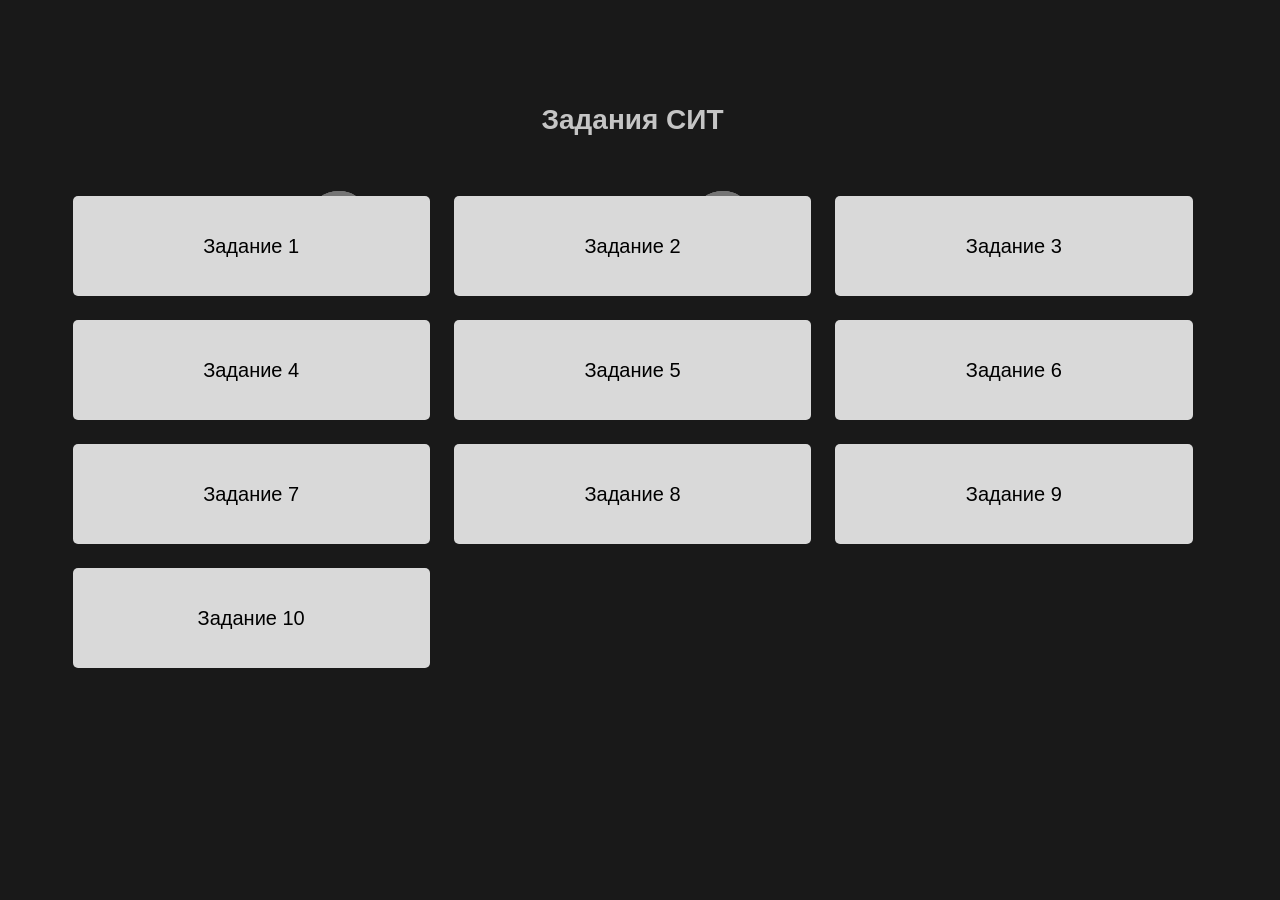
<file: index.html>
<!DOCTYPE html>
<html lang="ru">
<head>
    <meta charset="UTF-8">
    <meta name="viewport" content="width=device-width, initial-scale=1.0">
    <title>Задания СИТ</title>
    <meta charset="utf-8">
    <link rel="stylesheet" type="text/css" href="style.css">

</head>

<body>
    <h1 class="line-1 anim-textpechat" id="textpechat">Задания СИТ</h1>
    <div class="glowing">
        <img src="./svg/atom.svg" class="atom_svg">
        <img src="./svg/atom.svg" class="atom_svg">
        <img src="./svg/atom.svg" class="atom_svg">
      </div>
      <div class="glowing">
        <img src="./svg/atom.svg" class="atom_svg">
        <img src="./svg/atom.svg" class="atom_svg">
        <img src="./svg/atom.svg" class="atom_svg">
      </div>
      <div class="glowing">
        <img src="./svg/atom.svg" class="atom_svg">
        <img src="./svg/atom.svg" class="atom_svg">
        <img src="./svg/atom.svg" class="atom_svg">
      </div>
      <div class="glowing">
        <img src="./svg/atom.svg" class="atom_svg">
        <img src="./svg/atom.svg" class="atom_svg">
        <img src="./svg/atom.svg" class="atom_svg">
      </div>
    <div class="grid-general">
        <a class="grid-block" href="./pages/pages_1.html">Задание 1</a>
        <a class="grid-block" href="./pages/pages_2.html">Задание 2</a>
        <a class="grid-block" href="./pages/pages_3.html">Задание 3</a>
        <a class="grid-block" href="./pages/pages_4.html">Задание 4</a>
        <a class="grid-block" href="./pages/pages_5.html">Задание 5</a>
        <a class="grid-block" href="./pages/pages_6.html">Задание 6</a>
        <a class="grid-block" href="./pages/pages_7.html">Задание 7</a>
        <a class="grid-block" href="./pages/pages_8.html">Задание 8</a>
        <a class="grid-block" href="./pages/pages_9.html">Задание 9</a>
        <a class="grid-block" href="./pages/pages_10.html">Задание 10</a>
    </div>

    <script>
    </script>

</body>
</html>
</file>
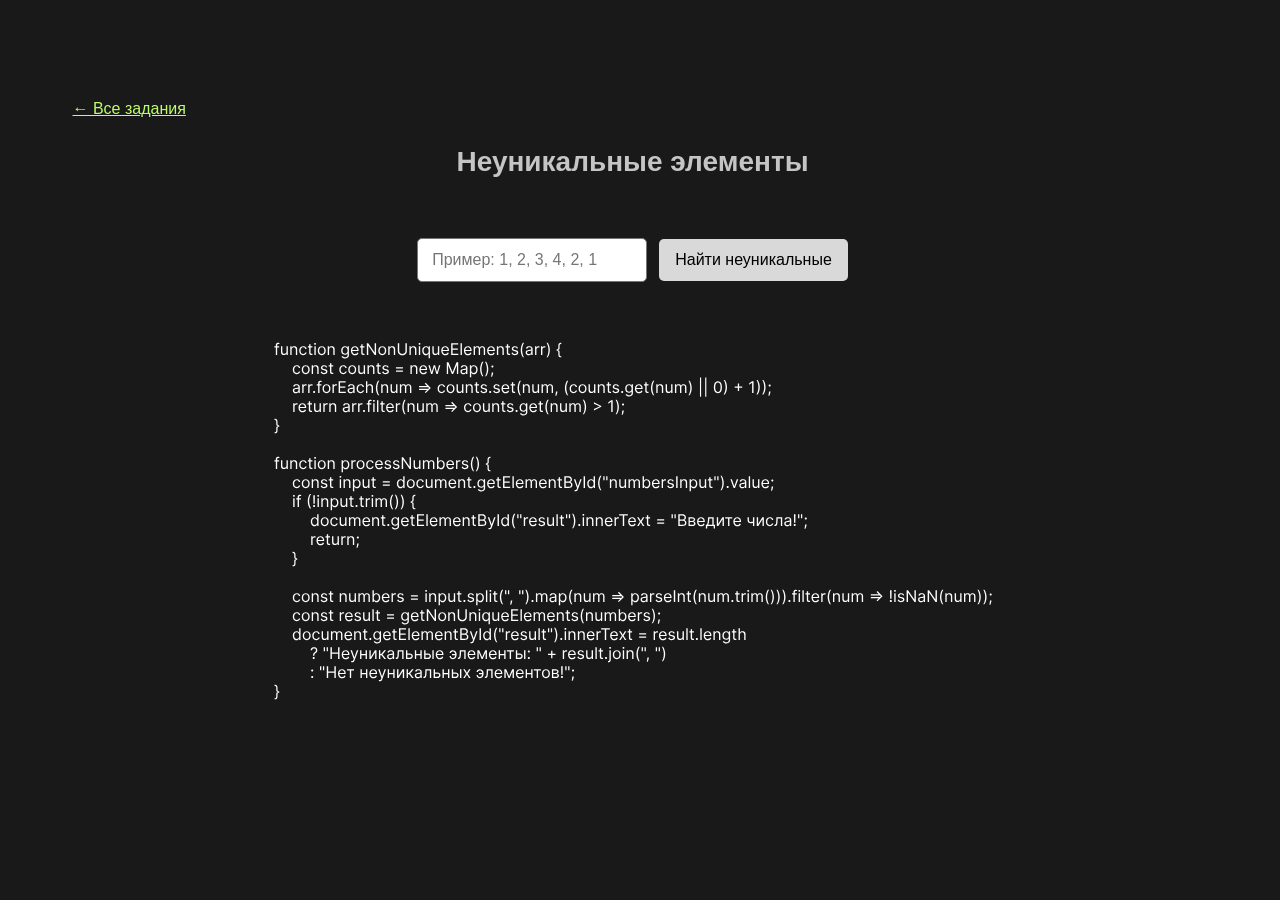
<file: pages/pages_1.html>
<!DOCTYPE html>
<html lang="ru">
<head>
    <meta charset="UTF-8">
    <meta name="viewport" content="width=device-width, initial-scale=1.0">
    <title>Неуникальные элементы</title>
    
    <link href="../style.css" rel="stylesheet">
</head>
<body>
    <a class="back-link" href="../index.html">← Все задания</a>
    <h1 id="textpechat" class="line-1 anim-textpechat">Неуникальные элементы</h1>
    <div class="block-pages-1">
    <input type="text" id="numbersInput" placeholder="Пример: 1, 2, 3, 4, 2, 1">
    <button onclick="processNumbers()" class="btn-result">Найти неуникальные</button>
    <div id="result" class="text-result-1"></div>
    </div>
    
    <img src="../svg/code1.svg" class="code_text_1" alt="Иллюстрация исходного решения">
    <script>

        function getNonUniqueElements(arr) {
            const counts = new Map();
            
            arr.forEach(num => counts.set(num, (counts.get(num) || 0) + 1));
            
            return arr.filter(num => counts.get(num) > 1);
        }

        function processNumbers() {
            const input = document.getElementById("numbersInput").value;
            
            if (!input.trim()) {
                document.getElementById("result").innerText = "Введите числа!";
                return;
            }

            const numbers = input.split(",").map(num => parseInt(num.trim())).filter(num => !isNaN(num));
            const result = getNonUniqueElements(numbers);
            
            document.getElementById("result").innerText = result.length 
                ? "Неуникальные элементы: " + result.join(", ")
                : "Нет неуникальных элементов!";
        }

    </script>

</body>
</html>
</file>
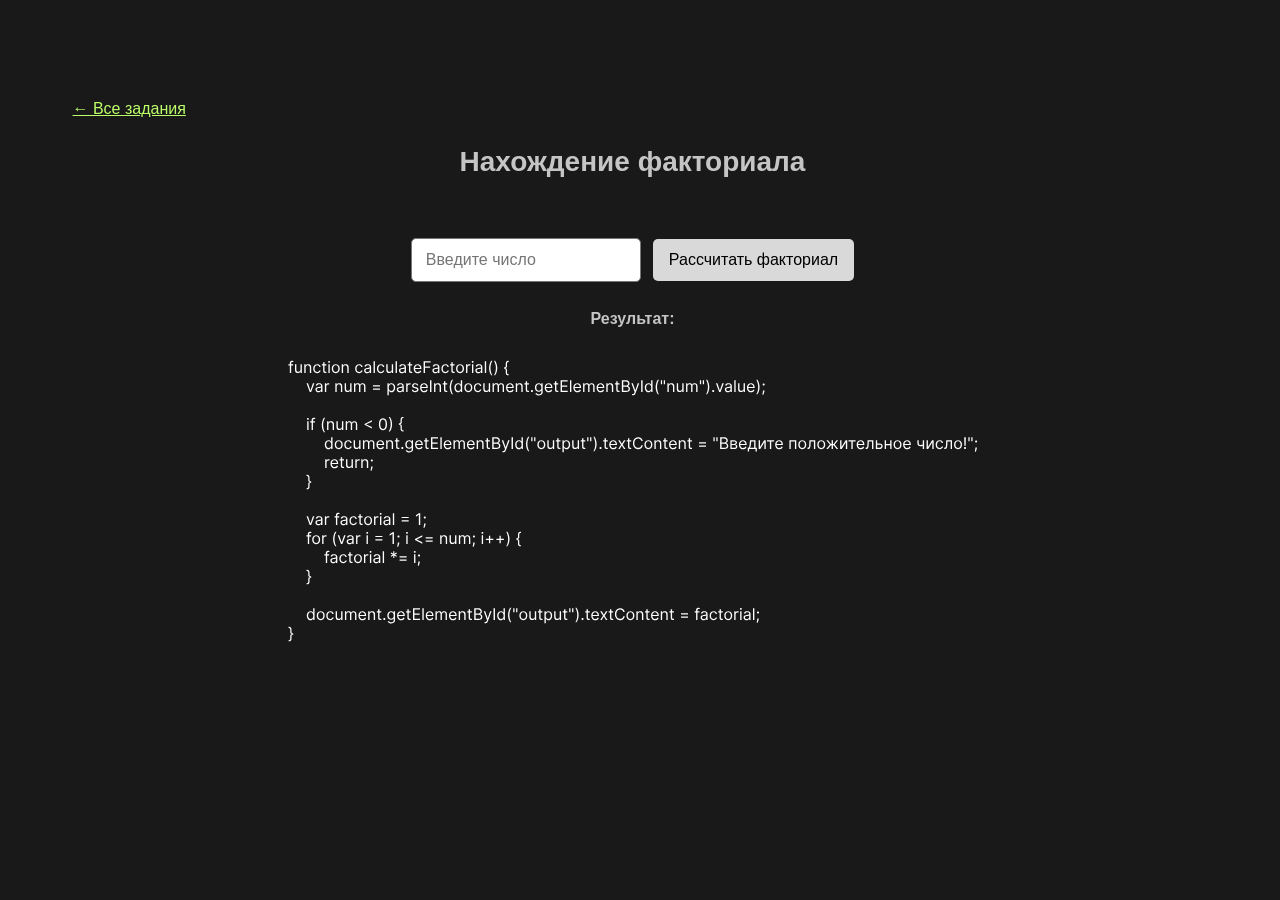
<file: pages/pages_10.html>
<!DOCTYPE html>
<html lang="ru">
<head>
    <meta charset="UTF-8">
    <meta name="viewport" content="width=device-width, initial-scale=1.0">
    <title>Нахождение факториала</title>
    
    <link href="../style.css" rel="stylesheet">
</head>
<body>
    <a class="back-link" href="../index.html">← Все задания</a>
    <h1 id="textpechat" class="line-1 anim-textpechat">Нахождение факториала</h1>

    <div class="block-pages-1">
    <input type="number" id="num" placeholder="Введите число">
    <button onclick="calculateFactorial()"  class="btn-result">Рассчитать факториал</button>
    <p class="text-result-1"><strong>Результат:</strong> <span id="output"></span></p></div>

    <img src="../svg/code10.svg" class="code_text_1" alt="Иллюстрация исходного решения">
    <script>

        function calculateFactorial() {
            var num = parseInt(document.getElementById("num").value);

            if (num < 0) {
                document.getElementById("output").textContent = "Введите положительное число!";
                return;
            }

            var factorial = 1;
            for (var i = 1; i <= num; i++) {
                factorial *= i;
            }

            document.getElementById("output").textContent = factorial;
        }
    </script>
</body>
</html>
</file>
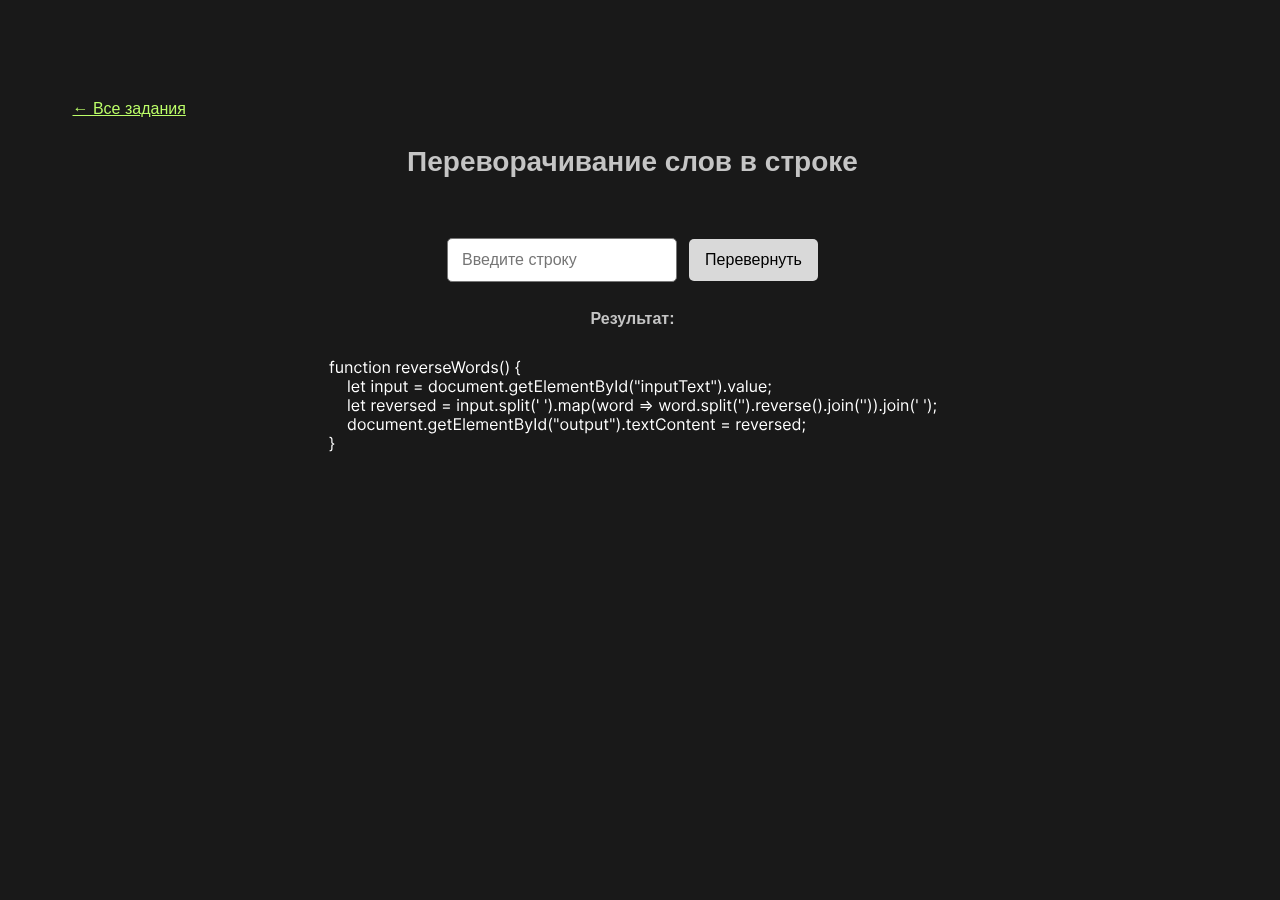
<file: pages/pages_2.html>
<!DOCTYPE html>
<html lang="ru">
<head>
    <meta charset="UTF-8">
    <meta name="viewport" content="width=device-width, initial-scale=1.0">
    <title>Переворачивание слов в строке</title>
    
    <link href="../style.css" rel="stylesheet">
</head>
<body>
    <a class="back-link" href="../index.html">← Все задания</a>
    <h1 id="textpechat" class="line-1 anim-textpechat">Переворачивание слов в строке</h1>

    <div class="block-pages-1">

        <input type="text" id="inputText" placeholder="Введите строку">
        <button onclick="reverseWords()" class="btn-result">Перевернуть</button>
        <p id="result" class="text-result-1"><strong>Результат:</strong> <span id="output"></span></p>
        </div>

    <img src="../svg/code2.svg" class="code_text_1" alt="Иллюстрация исходного решения">
    <script>

        function reverseWords() {
            let input = document.getElementById("inputText").value;
            let reversed = input.split(' ').map(word => word.split('').reverse().join('')).join(' ');
            document.getElementById("output").textContent = reversed;
        }
    </script>

</body>
</html>
</file>
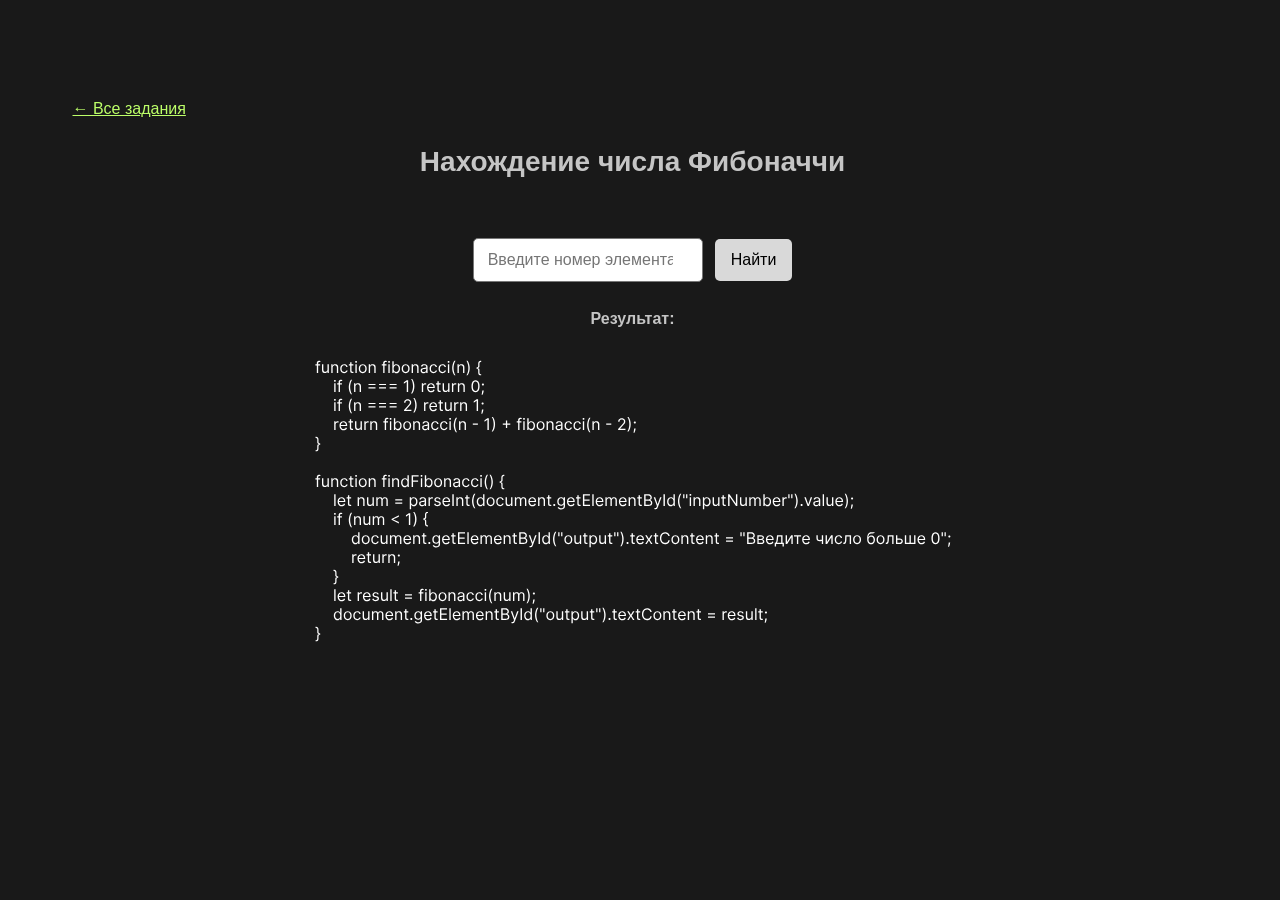
<file: pages/pages_3.html>
<!DOCTYPE html>
<html lang="ru">
<head>
    <meta charset="UTF-8">
    <meta name="viewport" content="width=device-width, initial-scale=1.0">
    <title>Нахождение числа Фибоначчи</title>
    
    <link href="../style.css" rel="stylesheet">
</head>
<body>
    <a class="back-link" href="../index.html">← Все задания</a>
    <h1 id="textpechat" class="line-1 anim-textpechat">Нахождение числа Фибоначчи</h1>

    <div class="block-pages-1">
    <input type="number" id="inputNumber" placeholder="Введите номер элемента" min="1">
    <button onclick="findFibonacci()" class="btn-result">Найти</button>
    <p class="text-result-1"><strong>Результат:</strong> <span id="output"></span></p>
    </div>

    <img src="../svg/code3.svg" class="code_text_1" alt="Иллюстрация исходного решения">
    <script>

        
        function fibonacci(n) {
            if (n === 1) return 0;
            if (n === 2) return 1;
            return fibonacci(n - 1) + fibonacci(n - 2);
        }

        function findFibonacci() {
            let num = parseInt(document.getElementById("inputNumber").value);
            if (num < 1) {
                document.getElementById("output").textContent = "Введите число больше 0";
                return;
            }
            let result = fibonacci(num);
            document.getElementById("output").textContent = result;
        }
    </script>
</body>
</html>
</file>
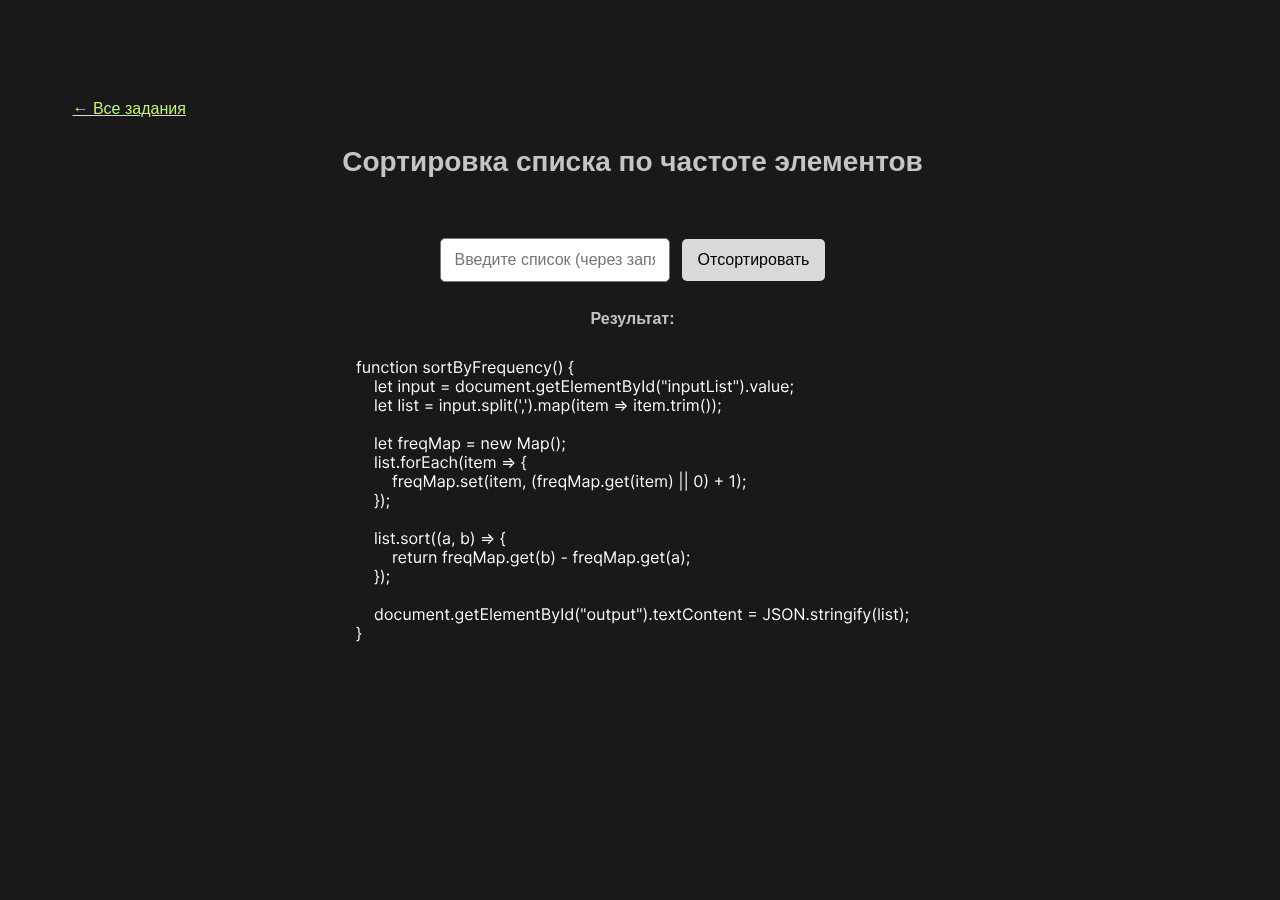
<file: pages/pages_4.html>
<!DOCTYPE html>
<html lang="ru">
<head>
    <meta charset="UTF-8">
    <meta name="viewport" content="width=device-width, initial-scale=1.0">
    <title>Сортировка списка по частоте элементов</title>
    
    <link href="../style.css" rel="stylesheet">
</head>
<body>
    <a class="back-link" href="../index.html">← Все задания</a>
    <h1 id="textpechat" class="line-1 anim-textpechat">Сортировка списка по частоте элементов</h1>

    <div class="block-pages-1">
    <input type="text" id="inputList" placeholder='Введите список (через запятую)'>
    <button onclick="sortByFrequency()" class="btn-result">Отсортировать</button>
    <p class="text-result-1"><strong>Результат:</strong> <span id="output"></span></p>
</div>

    <img src="../svg/code4.svg" class="code_text_1" alt="Иллюстрация исходного решения">
    <script>

        function sortByFrequency() {
            let input = document.getElementById("inputList").value;
            
            let list = input.split(',').map(item => item.trim());

            let freqMap = new Map();
            list.forEach(item => {
                freqMap.set(item, (freqMap.get(item) || 0) + 1);
            });

            list.sort((a, b) => {
                return freqMap.get(b) - freqMap.get(a);
            });

            document.getElementById("output").textContent = JSON.stringify(list);
        }
    </script>
</body>
</html>
</file>
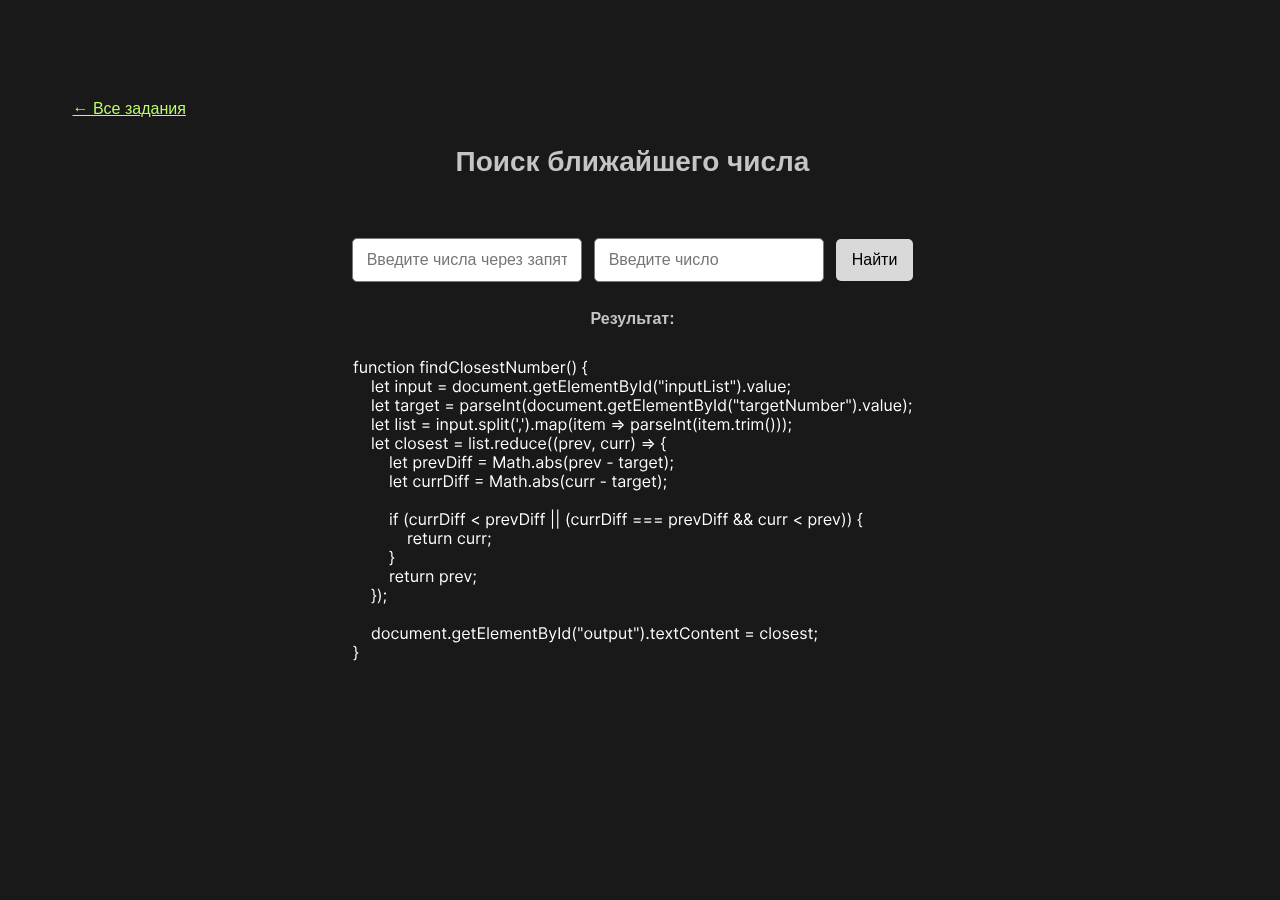
<file: pages/pages_5.html>
<!DOCTYPE html>
<html lang="ru">
<head>
    <meta charset="UTF-8">
    <meta name="viewport" content="width=device-width, initial-scale=1.0">
    <title>Поиск ближайшего числа</title>
    
    <link href="../style.css" rel="stylesheet">
</head>
<body>
    <a class="back-link" href="../index.html">← Все задания</a>
    <h1 id="textpechat" class="line-1 anim-textpechat">Поиск ближайшего числа</h1>

    <div class="block-pages-1">
    <input type="text" id="inputList" placeholder="Введите числа через запятую">
    <input type="number" id="targetNumber" placeholder="Введите число">
    <button onclick="findClosestNumber()" class="btn-result">Найти</button>
    <p class="text-result-1"><strong>Результат:</strong> <span id="output"></span></p></div>

    <img src="../svg/code5.svg" class="code_text_1" alt="Иллюстрация исходного решения">
    <script>

        function findClosestNumber() {
            let input = document.getElementById("inputList").value;
            let target = parseInt(document.getElementById("targetNumber").value);
            let list = input.split(',').map(item => parseInt(item.trim()));
            let closest = list.reduce((prev, curr) => {
                let prevDiff = Math.abs(prev - target);
                let currDiff = Math.abs(curr - target);

                if (currDiff < prevDiff || (currDiff === prevDiff && curr < prev)) {
                    return curr;
                }
                return prev;
            });

            document.getElementById("output").textContent = closest;
        }
    </script>
</body>
</html>
</file>
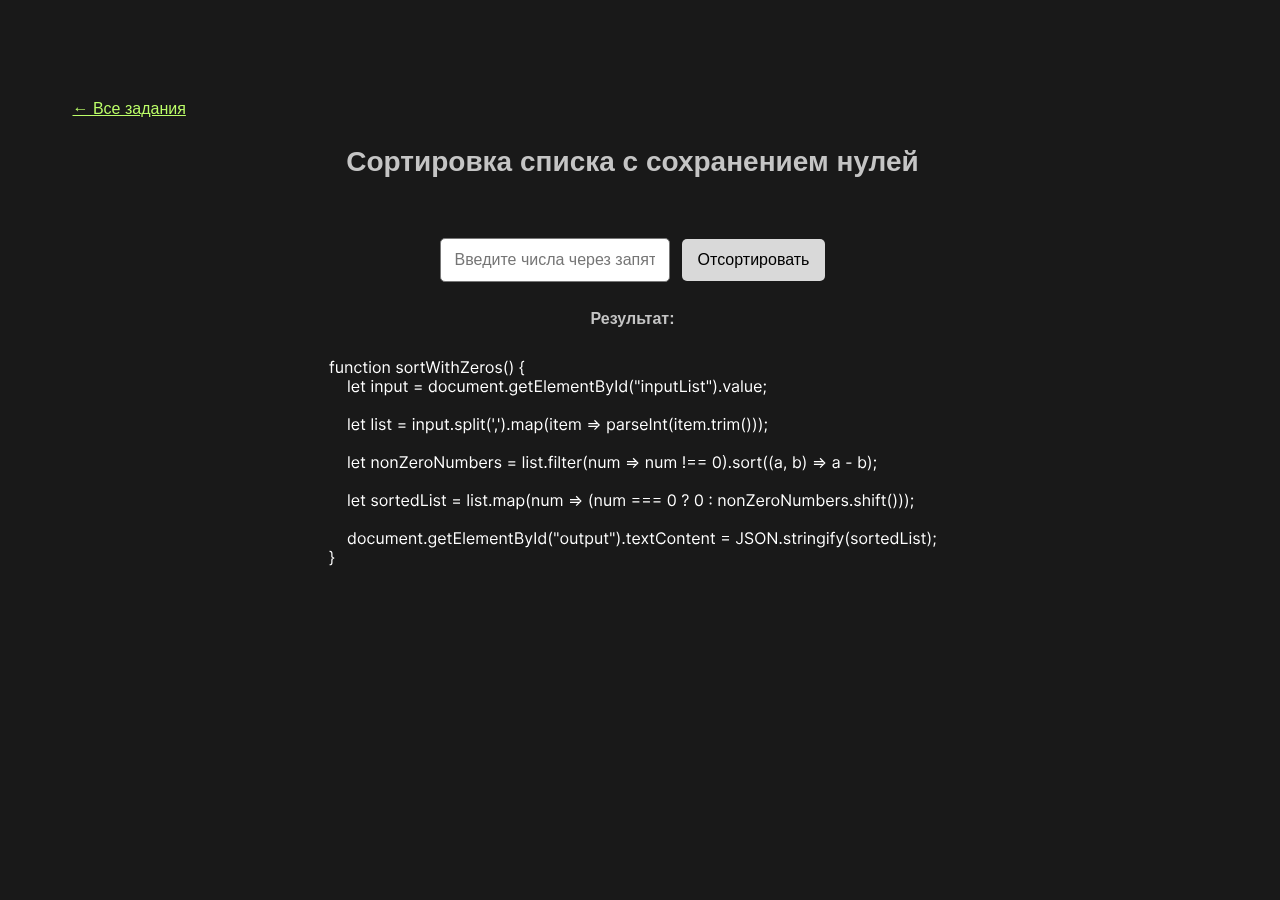
<file: pages/pages_6.html>
<!DOCTYPE html>
<html lang="ru">
<head>
    <meta charset="UTF-8"> 
    <meta name="viewport" content="width=device-width, initial-scale=1.0">
    <title>Сортировка списка с сохранением нулей</title>
    
    <link href="../style.css" rel="stylesheet">
</head>
<body>
    <a class="back-link" href="../index.html">← Все задания</a>
    <h1 id="textpechat" class="line-1 anim-textpechat">Сортировка списка с сохранением нулей</h1>

    <div class="block-pages-1">
    <input type="text" id="inputList" placeholder="Введите числа через запятую">
    <button onclick="sortWithZeros()"  class="btn-result">Отсортировать</button>
    <p class="text-result-1"><strong>Результат:</strong> <span id="output"></span></p></div>

    <img src="../svg/code6.svg" class="code_text_1" alt="Иллюстрация исходного решения">
    <script>

        function sortWithZeros() {
            let input = document.getElementById("inputList").value;

            let list = input.split(',').map(item => parseInt(item.trim()));

            let nonZeroNumbers = list.filter(num => num !== 0).sort((a, b) => a - b);

            let sortedList = list.map(num => (num === 0 ? 0 : nonZeroNumbers.shift()));

            document.getElementById("output").textContent = JSON.stringify(sortedList);
        }
    </script>
</body>
</html>
</file>
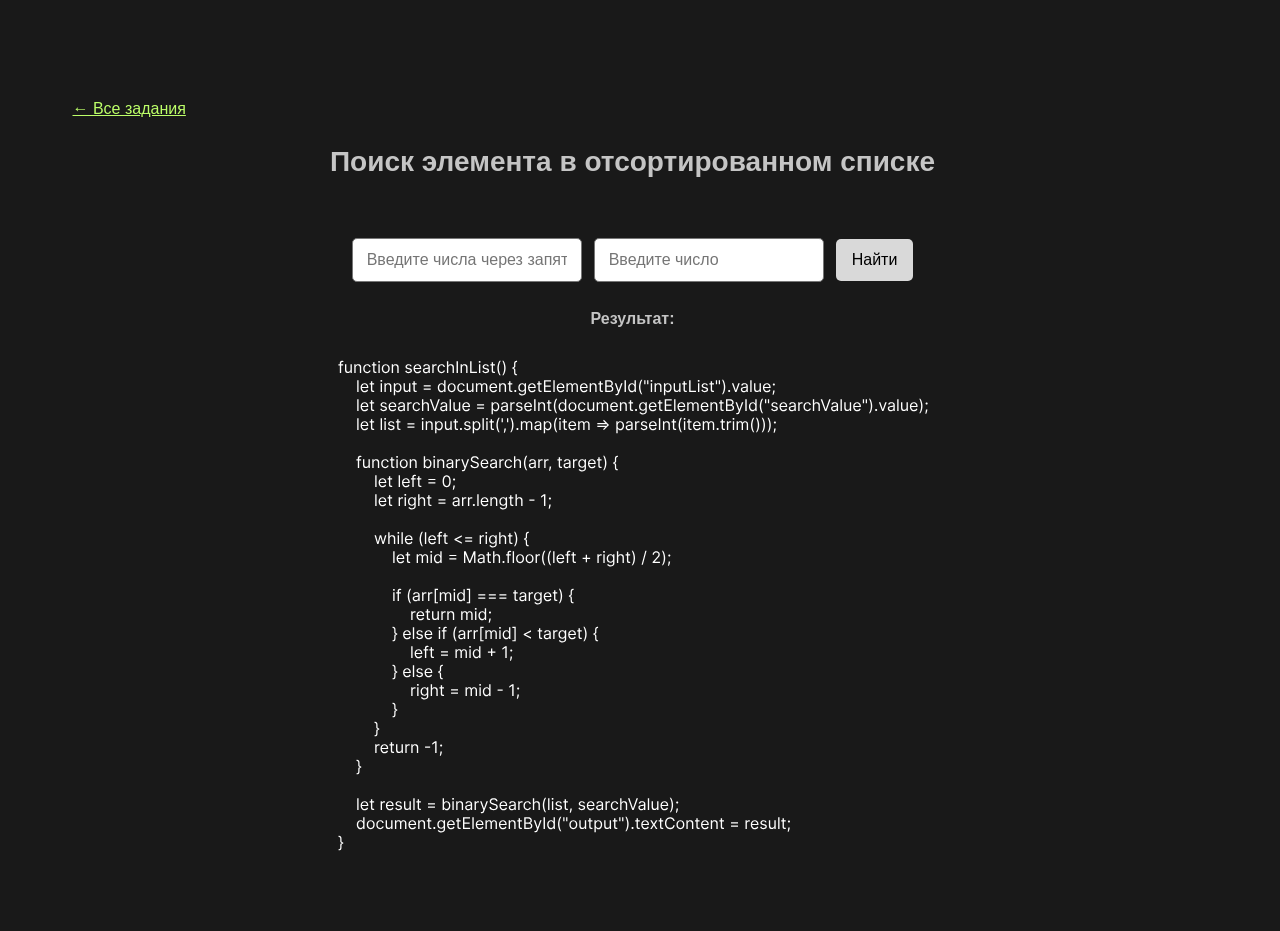
<file: pages/pages_7.html>
<!DOCTYPE html>
<html lang="ru">
<head>
    <meta charset="UTF-8">
    <meta name="viewport" content="width=device-width, initial-scale=1.0">
    <title>Поиск элемента в отсортированном списке</title>
    
    <link href="../style.css" rel="stylesheet">
</head>
<body>
    <a class="back-link" href="../index.html">← Все задания</a>
    <h1 id="textpechat" class="line-1 anim-textpechat">Поиск элемента в отсортированном списке</h1>

    <div class="block-pages-1">
    <input type="text" id="inputList" placeholder="Введите числа через запятую">
    <input type="number" id="searchValue" placeholder="Введите число">
    <button onclick="searchInList()" class="btn-result">Найти</button>
    <p class="text-result-1"><strong>Результат:</strong> <span id="output"></span></p></div>

    <img src="../svg/code7.svg" class="code_text_1" alt="Иллюстрация исходного решения">
    <script>

        function searchInList() {
            let input = document.getElementById("inputList").value;
            let searchValue = parseInt(document.getElementById("searchValue").value);
            let list = input.split(',').map(item => parseInt(item.trim()));

            function binarySearch(arr, target) {
                let left = 0;
                let right = arr.length - 1;

                while (left <= right) {
                    let mid = Math.floor((left + right) / 2);

                    if (arr[mid] === target) {
                        return mid;
                    } else if (arr[mid] < target) {
                        left = mid + 1;
                    } else {
                        right = mid - 1;
                    }
                }
                return -1;
            }

            let result = binarySearch(list, searchValue);
            document.getElementById("output").textContent = result;
        }
    </script>
</body>
</html>
</file>
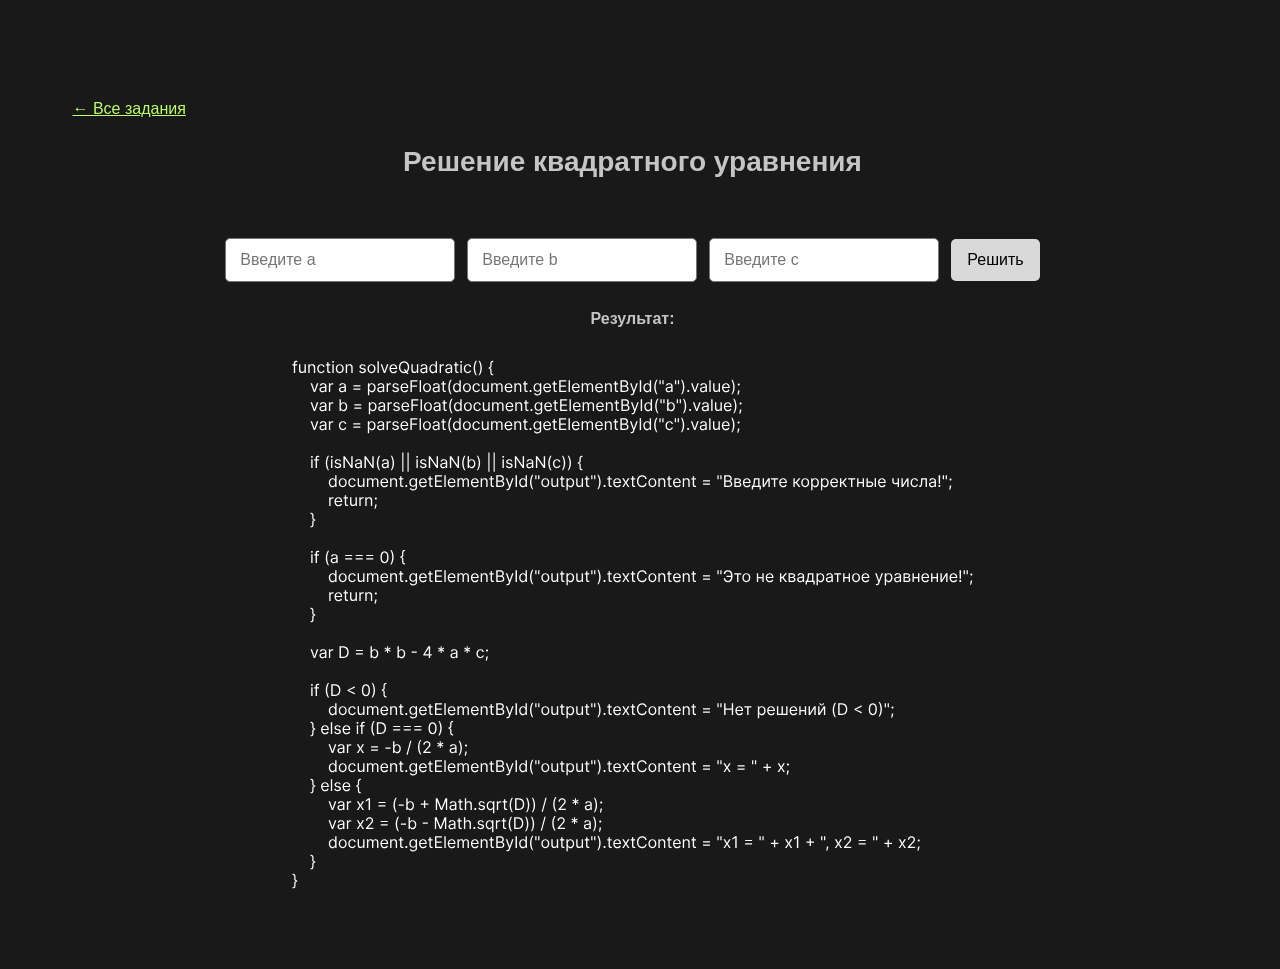
<file: pages/pages_8.html>
<!DOCTYPE html>
<html lang="ru">
<head>
    <meta charset="UTF-8">
    <meta name="viewport" content="width=device-width, initial-scale=1.0">
    <title>Решение квадратного уравнения</title>
    
    <link href="../style.css" rel="stylesheet">
</head>
<body>
    <a class="back-link" href="../index.html">← Все задания</a>
    <h1 id="textpechat" class="line-1 anim-textpechat">Решение квадратного уравнения</h1>
    
    <div class="block-pages-1">
    <input type="number" id="a" placeholder="Введите a">
    <input type="number" id="b" placeholder="Введите b">
    <input type="number" id="c" placeholder="Введите c">
    <button onclick="solveQuadratic()" class="btn-result">Решить</button>
    <p class="text-result-1"><strong>Результат:</strong> <span id="output"></span></p></div>

    <img src="../svg/code8.svg" class="code_text_1" alt="Иллюстрация исходного решения">
    <script>

        function solveQuadratic() {
            var a = parseFloat(document.getElementById("a").value);
            var b = parseFloat(document.getElementById("b").value);
            var c = parseFloat(document.getElementById("c").value);

            if (isNaN(a) || isNaN(b) || isNaN(c)) {
                document.getElementById("output").textContent = "Введите корректные числа!";
                return;
            }

            if (a === 0) {
                document.getElementById("output").textContent = "Это не квадратное уравнение!";
                return;
            }

            var D = b * b - 4 * a * c;

            if (D < 0) {
                document.getElementById("output").textContent = "Нет решений (D < 0)";
            } else if (D === 0) {
                var x = -b / (2 * a);
                document.getElementById("output").textContent = "x = " + x;
            } else {
                var x1 = (-b + Math.sqrt(D)) / (2 * a);
                var x2 = (-b - Math.sqrt(D)) / (2 * a);
                document.getElementById("output").textContent = "x1 = " + x1 + ", x2 = " + x2;
            }
        }
    </script>
</body>
</html>
</file>
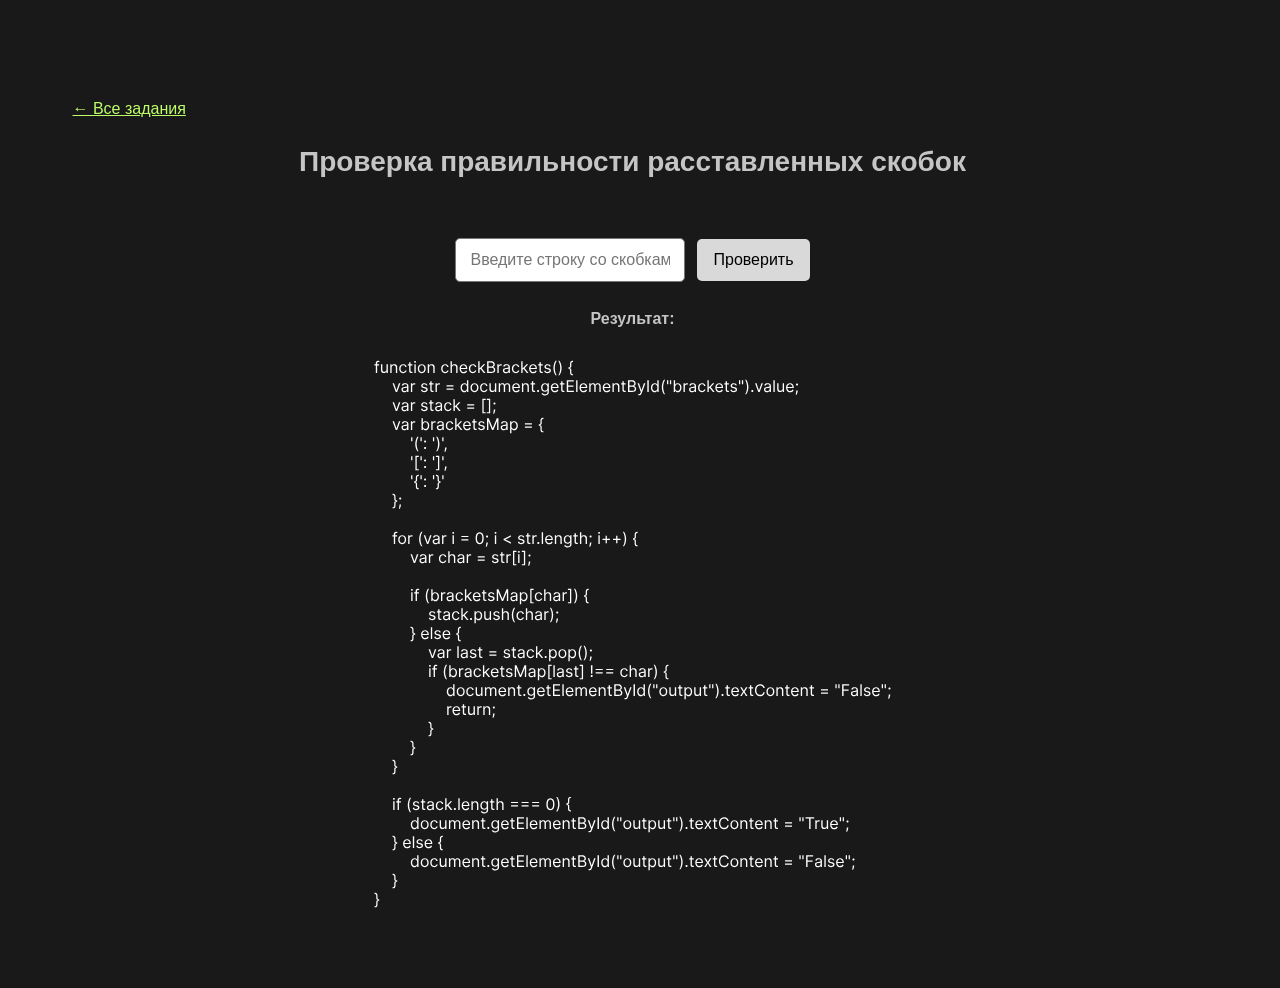
<file: pages/pages_9.html>
<!DOCTYPE html>
<html lang="ru">
<head>
    <meta charset="UTF-8">
    <meta name="viewport" content="width=device-width, initial-scale=1.0">
    <title>Проверка правильности расставленных скобок</title>
    
    <link href="../style.css" rel="stylesheet">
</head>
<body>
    <a class="back-link" href="../index.html">← Все задания</a>
    <h1 id="textpechat" class="line-1 anim-textpechat">Проверка правильности расставленных скобок</h1>

    <div class="block-pages-1">
    <input type="text" id="brackets" placeholder="Введите строку со скобками">
    <button onclick="checkBrackets()" class="btn-result">Проверить</button>
    <p class="text-result-1"><strong>Результат:</strong> <span id="output"></span></p></div>

    <img src="../svg/code9.svg" class="code_text_1" alt="Иллюстрация исходного решения">
    <script>

        function checkBrackets() {
            var str = document.getElementById("brackets").value;
            var stack = [];
            var bracketsMap = {
                '(': ')',
                '[': ']',
                '{': '}'
            };

            for (var i = 0; i < str.length; i++) {
                var char = str[i];

                if (bracketsMap[char]) {
                    stack.push(char);
                } else {
                    var last = stack.pop();
                    if (bracketsMap[last] !== char) {
                        document.getElementById("output").textContent = "False";
                        return;
                    }
                }
            }

            if (stack.length === 0) {
                document.getElementById("output").textContent = "True";
            } else {
                document.getElementById("output").textContent = "False";
            }
        }
    </script>
</body>
</html>
</file>
<file: style.css>
body {
    background-color: black;
}



body {
  color: rgba(255,255,255,.75);
  font-family: 'Anonymous Pro', monospace;  
  background-color: rgb(25,25,25);  
}

.line-1 {
    position: absolute;
    border-right: 2px solid rgba(255,255,255,.75);
    font-size: 24px;
    text-align: center;
    white-space: nowrap;
    overflow: hidden;
    top: 50px;
    left: 50%;
    transform: translate(-50%, -50%)
}

.anim-textpechat{
    animation: textpechat 4s steps(44) 1s 1 normal both,
    blinkTextCursor 500ms steps(44) infinite normal;
}

@keyframes blinkTextCursor{
    from{border-right-color: rgba(255,255,255,.75);}
    to{border-right-color: transparent;}
}

.grid-general {
    display: grid;
    grid-template-columns: repeat(3, 0.3fr);
    grid-template-rows: 7rem 7rem 7rem 7rem;
    position: absolute;
    top: 55%;
    left: 50%;
    margin-right: -50%;
    transform: translate(-50%, -50%);
    gap: 2rem;
}

.grid-block {
    width: 350px;
    height: 100px;
    background: #D9D9D9;
    border-radius: 5px;
    border: none;
    font-family: 'Inter';
    font-style: normal;
    font-weight: 500;
    font-size: 20px;
    color: #000000;
    display: flex;
    justify-content: center;
    align-items: center;
    text-decoration: none;
}
  
  .grid-block {
    position: relative;
    overflow: hidden;
}
  
  .grid-block:before {
    content: "";
    position: absolute;
    top: 0;
    left: -100%;
    width: 100%;
    height: 100%;
    background: linear-gradient(
      120deg,
      transparent,
      rgba(255, 255, 255, 0.4),
      transparent
    );
    transition: all 650ms;
}
  
  .grid-block:hover:before {
    left: 100%;
}

.atom_svg {
    position: absolute;
    top: 1rem;
    left: 1rem;
    animation-name: rotation;
    animation-duration: 5s;
    animation-iteration-count: infinite;
    animation-timing-function: linear;
}

@keyframes rotation {
    0% {
        transform:rotate(0deg);
    }
    100% {
        transform:rotate(360deg);
    }
}

* {
    margin: 0;
    padding: 0;
  }
  
  body {
    display: flex; 
    justify-content: center;
    align-items: center;
    width: 100%;
    min-height: 100vh;
    overflow: hidden;
  }
  
  .glowing {
    position: relative;
    min-width: 700px;
    height: 550px;
    margin: -150px;
    transform-origin: right;
    animation: colorChange 5s linear infinite;
  }
  
  .glowing:nth-child(even) {
    transform-origin: left;
  }
  
  @keyframes colorChange {
    0% {
      filter: hue-rotate(0deg);
      transform: rotate(0deg);
    }
    100% {
      filter: hue-rotate(360deg);
      transform: rotate(360deg);
    }
  }
  
  .glowing span {
    position: absolute;
    top: calc(80px * var(--i));
    left: calc(80px * var(--i));
    bottom: calc(80px * var(--i));
    right: calc(80px * var(--i));
  }
  
  .glowing span:nth-child(3n + 1) {
    animation: animate 10s alternate infinite;
  }
  
  .glowing span:nth-child(3n + 2) {
    animation: animate-reverse 3s alternate infinite;
  }
  
  .glowing span:nth-child(3n + 3) {
    animation: animate 8s alternate infinite; 
  }
  
  @keyframes animate {
    0% {
      transform: rotate(180deg);
    }
    50% {
      transform: rotate(0deg);
    }
    100% {
      transform: rotate(360deg);
    }
  }
  
  @keyframes animate-reverse {
    0% {
      transform: rotate(360deg);
    }
    
    50% {
      transform: rotate(180deg);
    }
    
    100% {
      transform: rotate(0deg);
    }
  }

.code_text_1 {
    position: absolute;
    top: 15rem;
    left: 1rem;
}

.block-pages-1 {
    position: absolute;
    top: 100px;
    left: 50%;
    transform: translate(-50%, -50%)
}

.text-result-1 {
    position: absolute;
    top: 4rem;
    left: 50%;
    transform: translate(-50%, -50%)
}

.btn-result {
background: #D9D9D9;
border: none;
}
/* Publication: stable layout independent of fonts, typing and decoration. */
*{box-sizing:border-box}
html{scrollbar-gutter:stable}
body{display:block;min-height:100svh;width:100%;overflow-x:hidden;overflow-y:auto;padding:100px 24px 48px;font-family:Arial,Helvetica,sans-serif;isolation:isolate}
.line-1{position:relative;inset:auto;transform:none;display:block;width:100%;min-height:64px;margin:0 auto 32px;border:0;font:600 clamp(20px,3vw,28px)/1.4 Arial,sans-serif;white-space:normal;text-align:center;overflow:visible;animation:none}
.grid-general{position:relative;inset:auto;transform:none;width:min(1120px,100%);margin:0 auto;display:grid;grid-template-columns:repeat(3,minmax(0,1fr));grid-template-rows:none;gap:24px}
.grid-block{width:100%;height:100px;font-family:inherit}
.glowing{position:fixed;left:50%;top:50%;min-width:0;width:min(700px,90vw);height:550px;margin:-275px 0 0 -350px;z-index:-1;pointer-events:none;opacity:.4;contain:layout paint}
.glowing:nth-of-type(2){left:20%}.glowing:nth-of-type(3){left:80%}.glowing:nth-of-type(4){top:80%}
.block-pages-1{position:relative;inset:auto;transform:none;display:flex;flex-wrap:wrap;gap:12px;align-items:center;justify-content:center;width:min(100%,1000px);margin:0 auto 32px}
.text-result-1{position:relative;inset:auto;transform:none;flex-basis:100%;width:100%;margin:16px auto 0;text-align:center;overflow-wrap:anywhere}
.code_text_1{position:relative;inset:auto;display:block;max-width:100%;height:auto;margin:0 auto 32px}
input,textarea{max-width:100%;padding:12px 14px;font:16px Arial,sans-serif;border:1px solid #777;border-radius:5px}
.btn-result{padding:12px 16px;border-radius:5px;font:16px Arial,sans-serif;cursor:pointer}
.back-link{display:block;max-width:1120px;margin:0 auto 24px;color:#bdff69}
@media(max-width:800px){.grid-general{grid-template-columns:repeat(2,minmax(0,1fr))}}
@media(max-width:520px){body{padding:40px 16px}.grid-general{grid-template-columns:1fr;gap:16px}.glowing{opacity:.2}.line-1{min-height:80px}}
@media(prefers-reduced-motion:reduce){*{animation:none!important;transition:none!important}}
</file>
